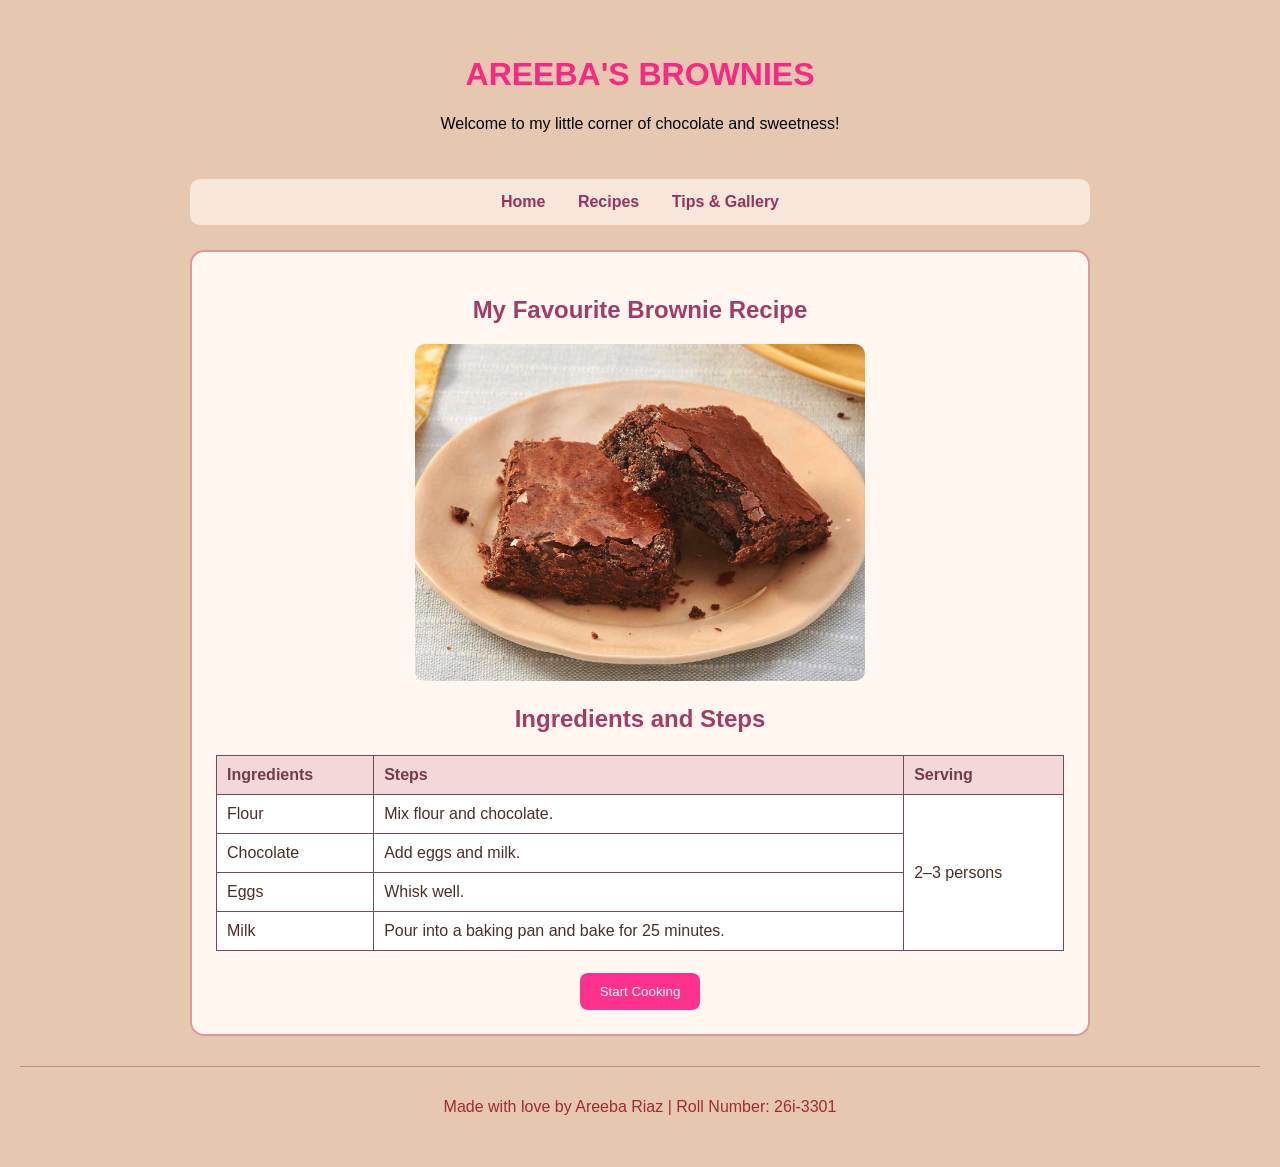
<file: index.html>
<!--Areeba Riaz 26i-3301 Section D-->

<!DOCTYPE html>
<html lang="en">
<head>
<meta charset="UTF-8">
<meta name="viewport" content="width=device-width, initial-scale=1.0">
<title>Home | Areeba's Brownies</title>
<link rel="stylesheet" href="style.css">

<style>
* {
    box-sizing: border-box;
}

body {
    margin: 0;
    padding: 20px;
    background: rgb(230, 200, 176);
    font-family: Arial, sans-serif;
    color: #4b3028;
}

header, footer {
    text-align: center;
    padding: 15px;
}

h1 {
    color: rgba(255, 0, 119, 0.801);
}

nav {
    text-align: center;
    background: #f8e8dc;
    padding: 14px;
    border-radius: 10px;
    margin: 15px auto 25px;
    max-width: 900px;
}

nav a {
    color: #9b315d;
    text-decoration: none;
    font-weight: bold;
    margin: 0 14px;
}

main {
    max-width: 900px;
    margin: auto;
    text-align: center;
    background: #fff7f0;
    border: 2px solid #d99a9f;
    border-radius: 14px;
    padding: 24px;
}

main img {
    width: min(100%, 450px);
    max-height: 550px;
    object-fit: cover;
    border-radius: 10px;
}

h2 {
    color: #a33d68;
}

table {
    border-collapse: collapse;
    width: 100%;
    margin: 22px auto;
    background: white;
}

th, td {
    border: 1px solid #704b5a;
    padding: 10px;
    text-align: left;
}

th {
    background: #f4d7d8;
    color: #713d50;
}

button {
    background: rgba(255, 0, 119, 0.801);
    color: white;
    border: 0;
    border-radius: 8px;
    padding: 11px 20px;
    cursor: pointer;
}

footer {
    margin-top: 30px;
    color: #704b5a;
    border-top: 1px solid #c58b87;
}
</style>
</head>

<body>

<header>
    <h1>AREEBA'S BROWNIES</h1>
    <p>Welcome to my little corner of chocolate and sweetness!</p>
</header>

<nav>
    <a href="index.html">Home</a>
    <a href="recipes.html">Recipes</a>
    <a href="tips.html">Tips &amp; Gallery</a>
</nav>

<main>

    <h2>My Favourite Brownie Recipe</h2>

    <img src="image.jpg" alt="Areeba's brownie recipe card">

    <h2>Ingredients and Steps</h2>

    <table>
        <tr>
            <th>Ingredients</th>
            <th>Steps</th>
            <th>Serving</th>
        </tr>

        <tr>
            <td>Flour</td>
            <td>Mix flour and chocolate.</td>
            <td rowspan="4">2–3 persons</td>
        </tr>

        <tr>
            <td>Chocolate</td>
            <td>Add eggs and milk.</td>
        </tr>

        <tr>
            <td>Eggs</td>
            <td>Whisk well.</td>
        </tr>

        <tr>
            <td>Milk</td>
            <td>Pour into a baking pan and bake for 25 minutes.</td>
        </tr>
    </table>

    <button onclick="alert('Start Cooking!')">
        Start Cooking
    </button>

</main>

<footer>
    <p>Made with love by Areeba Riaz | Roll Number: 26i-3301</p>
</footer>

</body>
</html>
</file>
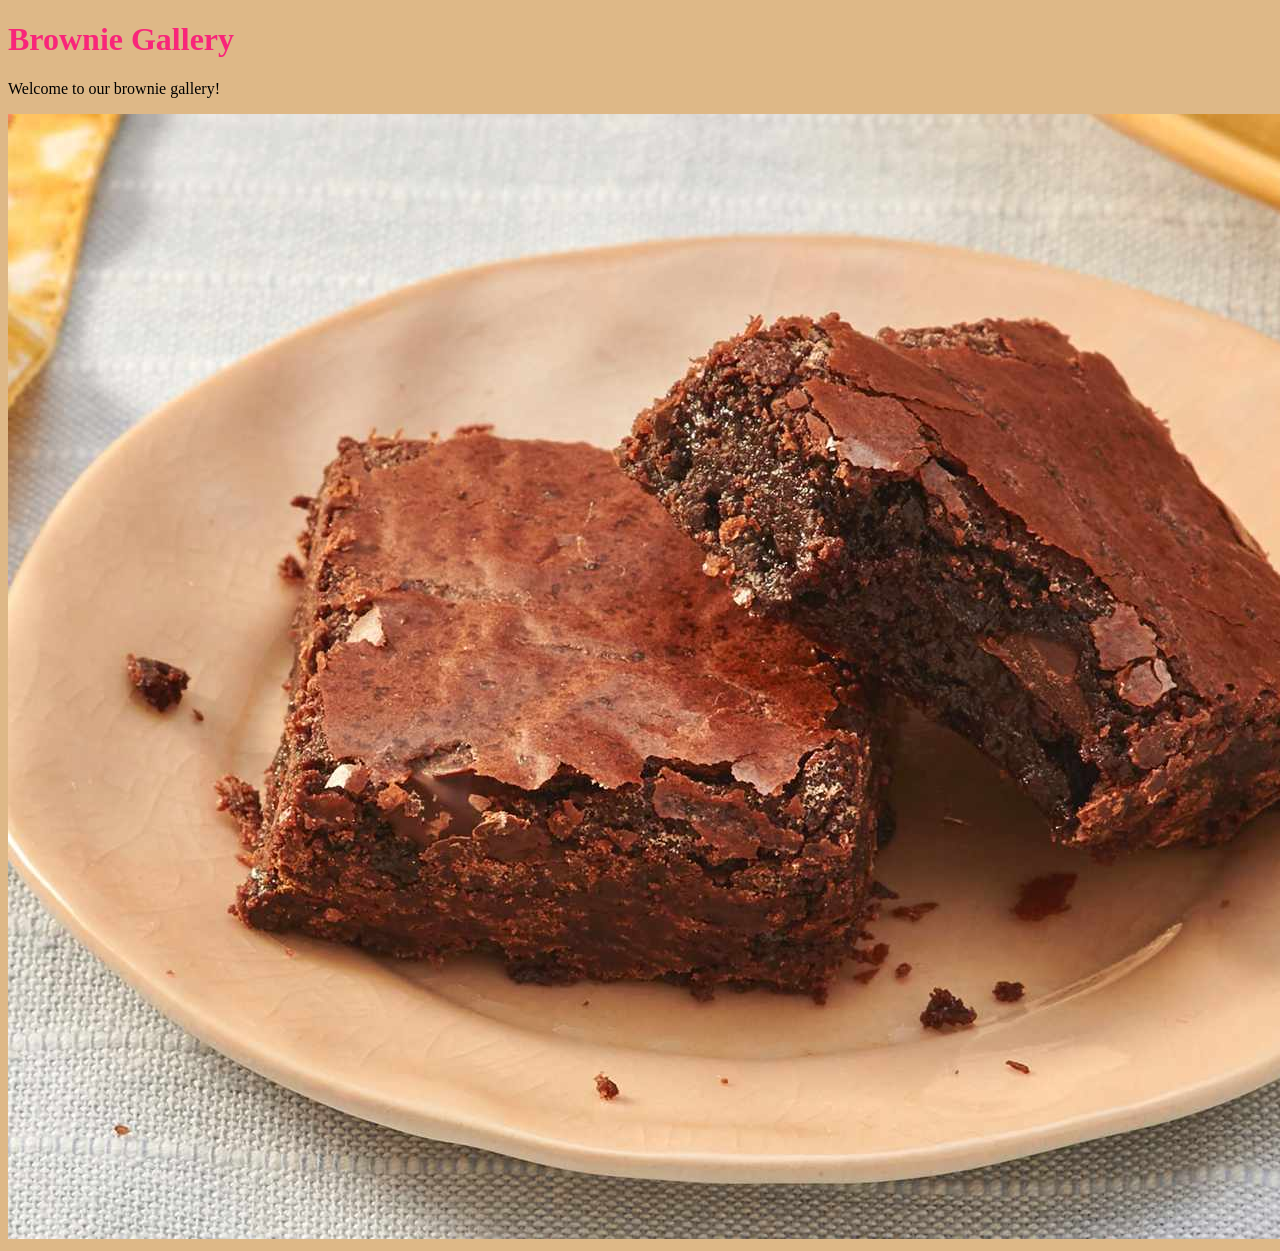
<file: gallery.html>
<!DOCTYPE html>
<html>
<head>
    <title>Brownie Gallery</title>
    <link rel="stylesheet" href="style.css">
</head>
<body>
    <h1>Brownie Gallery</h1>
    <p>Welcome to our brownie gallery!</p>
    <img src="image.jpg" alt="Brownie">
</body>
</html>
</file>
<file: style.css>
body {
  background-color: burlywood;
}
h1 {
  color: rgba(255, 0, 119, 0.801);
}
p {
  color: black;
}
footer,
footer p,
footer a {
    color: brown
}
</file>
